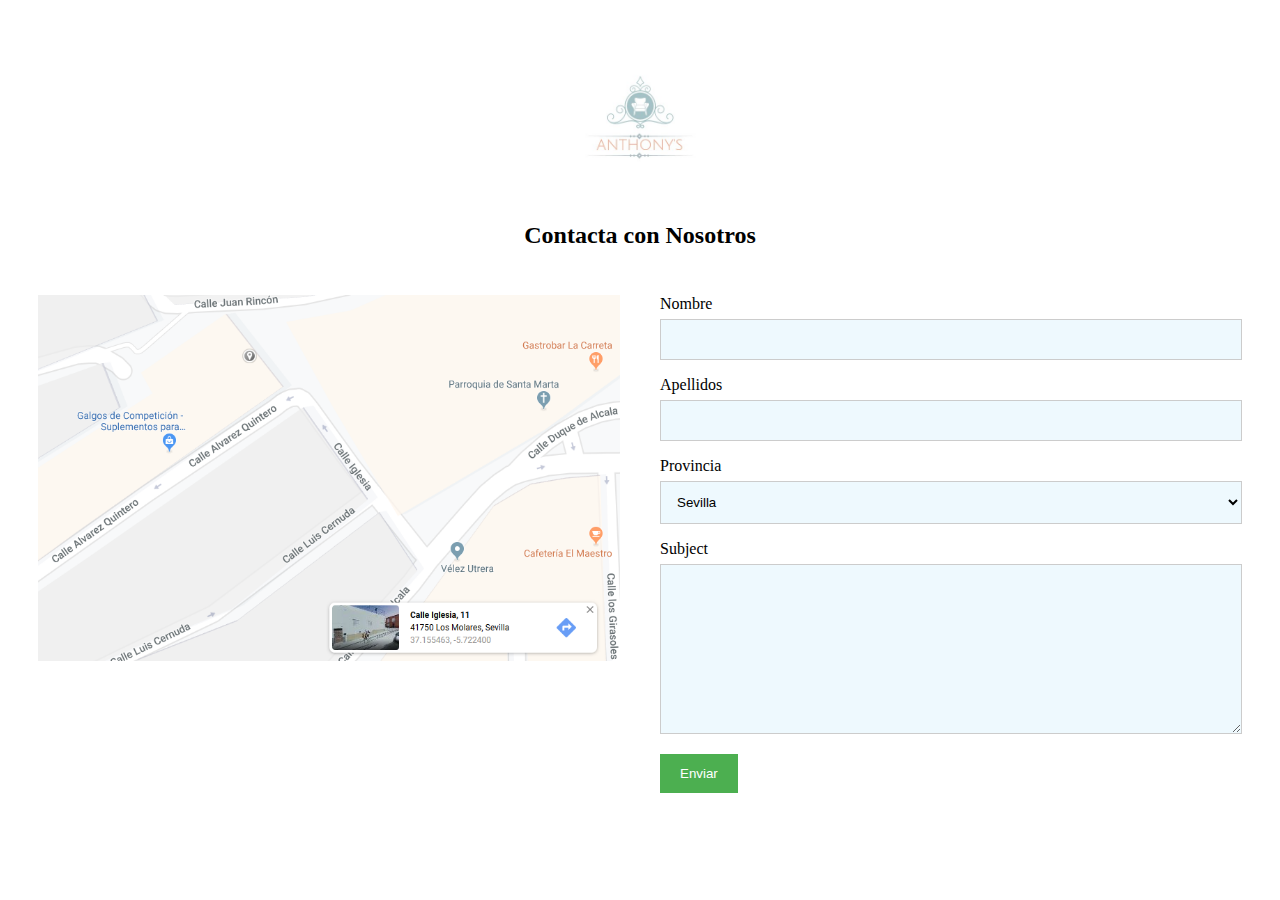
<file: ProyectoPrimerTrimestre/contacto.html>
<!DOCTYPE html>
<html>
    <head>
        <meta charset="utf-8">
        <title>Anthony's Furniture</title>
        <meta name="description" content="Anthony's tienda online: Sofás, colchones, decoración y muebles para tu dormitorio, salón, baño y cocina. ¡Diseño y decoración para todos!">
        <meta name="viewport" content="width=device-width, initial-scale=1">
        <script src="https://ajax.googleapis.com/ajax/libs/jquery/1.12.4/jquery.min.js"></script>
        <link rel="stylesheet" href="https://cdnjs.cloudflare.com/ajax/libs/font-awesome/4.7.0/css/font-awesome.min.css">
        <link href="https://fonts.googleapis.com/css?family=Raleway" rel="stylesheet">
        <link rel="stylesheet" href="contactoStyle.css">
        <link rel="icon" type="image/png" href="logoPagina.jpg" sizes="64x64">
        <script src="responsive.js"></script>
    </head>
    <body>
        <div class="container">
            <div class="title">
                <a class="header_logo" href="index.html">
                    <img class="header_anthonys-logo" src="logoPagina.jpg" alt="Anthony's tienda online: Sofás, colchones, decoración y muebles para tu dormitorio, salón, baño y cocina. ¡Diseño y decoración para todos!" title="Anthony's tienda online: Sofás, colchones, decoración y muebles para tu dormitorio, salón, baño y cocina. ¡Diseño y decoración para todos!">
                </a>
              <h2>Contacta con Nosotros</h2>
              <p></p>
            </div>
            <div class="row">
              <div class="column">
                <img src="img/mapa.PNG" style="width:100%">
              </div>
              <div class="column">
                <form action="/action_page.php">
                  <label for="fname">Nombre</label>
                  <input type="text" id="fname" name="firstname">
                  <label for="lname">Apellidos</label>
                  <input type="text" id="lname" name="lastname">
                  <label for="country">Provincia</label>
                  <select id="country" name="country">
                    <option value="sevilla">Sevilla</option>
                    <option value="granada">Granada</option>
                    <option value="malaga">Malaga</option>
                    <option value="huelva">Huelva</option>
                    <option value="jaen">Jaen</option>
                    <option value="cordoba">Córdoba</option>
                    <option value="almeria">Almeria</option>
                    <option value="cadiz">Cádiz</option>
                  </select>
                  <label for="subject">Subject</label>
                  <textarea class="subject" name="subject"></textarea>
                  <input type="submit" value="Enviar">
                </form>
              </div>
            </div>
          </div>        
    </body>
</html>
</file>
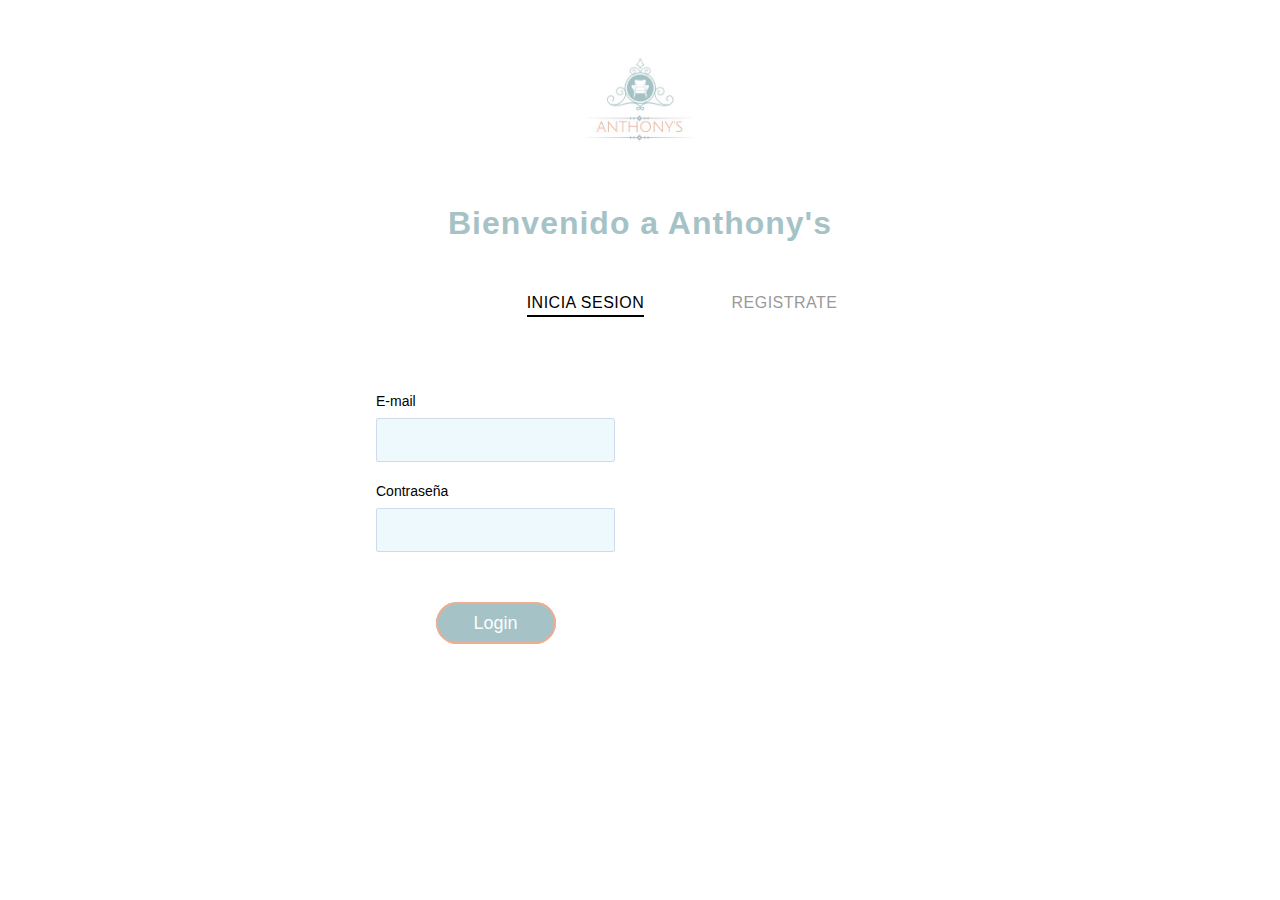
<file: ProyectoPrimerTrimestre/logIn.html>
<!DOCTYPE html>
<html>
    <head>
        <meta charset="utf-8">
        <title>Log In</title>
        <meta name="description" content="">
        <meta name="viewport" content="width=device-width, initial-scale=1">
        <link rel="stylesheet" href="logInStyle.css">
        <link rel="icon" type="image/png" href="logoPagina.jpg" sizes="64x64">
    </head>
    <body>
      <section class="forms-section">
          <a class="header_logo" href="index.html">
              <img class="header_anthonys-logo" src="logoPagina.jpg" alt="Anthony's tienda online: Sofás, colchones, decoración y muebles para tu dormitorio, salón, baño y cocina. ¡Diseño y decoración para todos!" title="Anthony's tienda online: Sofás, colchones, decoración y muebles para tu dormitorio, salón, baño y cocina. ¡Diseño y decoración para todos!">
          </a>
        <h1 class="section-title">Bienvenido a Anthony's</h1>
        <div class="forms">
          <div class="form-wrapper is-active">
            <button type="button" class="switcher switcher-login">
              Inicia Sesion
              <span class="underline"></span>
            </button>
            <form class="form form-login">
              <fieldset>
                <div class="input-block">
                  <label for="login-email">E-mail</label>
                  <input id="login-email" type="email" required>
                </div>
                <div class="input-block">
                  <label for="login-password">Contraseña</label>
                  <input id="login-password" type="password" required>
                </div>
              </fieldset>
              <button type="submit" class="btn-login">Login</button>
            </form>
          </div>
          <div class="form-wrapper">
            <button type="button" class="switcher switcher-signup">
              Registrate
              <span class="underline"></span>
            </button>
            <form class="form form-signup">
              <fieldset>
                <div class="input-block">
                    <label for="signup-nombre-confirm">Nombre Usuario</label>
                    <input id="signup-nombre-confirm" type="text" required>
                </div>
                <div class="input-block">
                  <label for="signup-email">E-mail</label>
                  <input id="signup-email" type="email" required>
                </div>
                <div class="input-block">
                  <label for="signup-password">Contraseña</label>
                  <input id="signup-password" type="password" required>
                </div>
                <div class="input-block">
                  <label for="signup-password-confirm">Confirmar Contraseña</label>
                  <input id="signup-password-confirm" type="password" required>
                </div>
              </fieldset>
              <button type="submit" class="btn-signup">Continuar</button>
            </form>
          </div>
        </div>
      </section>
      <script>
        const switchers = [...document.querySelectorAll('.switcher')]

        switchers.forEach(item => {
	      item.addEventListener('click', function() {
		    switchers.forEach(item => item.parentElement.classList.remove('is-active'))
		    this.parentElement.classList.add('is-active')
	        })
        })
      </script>
    </body>
</html>
</file>
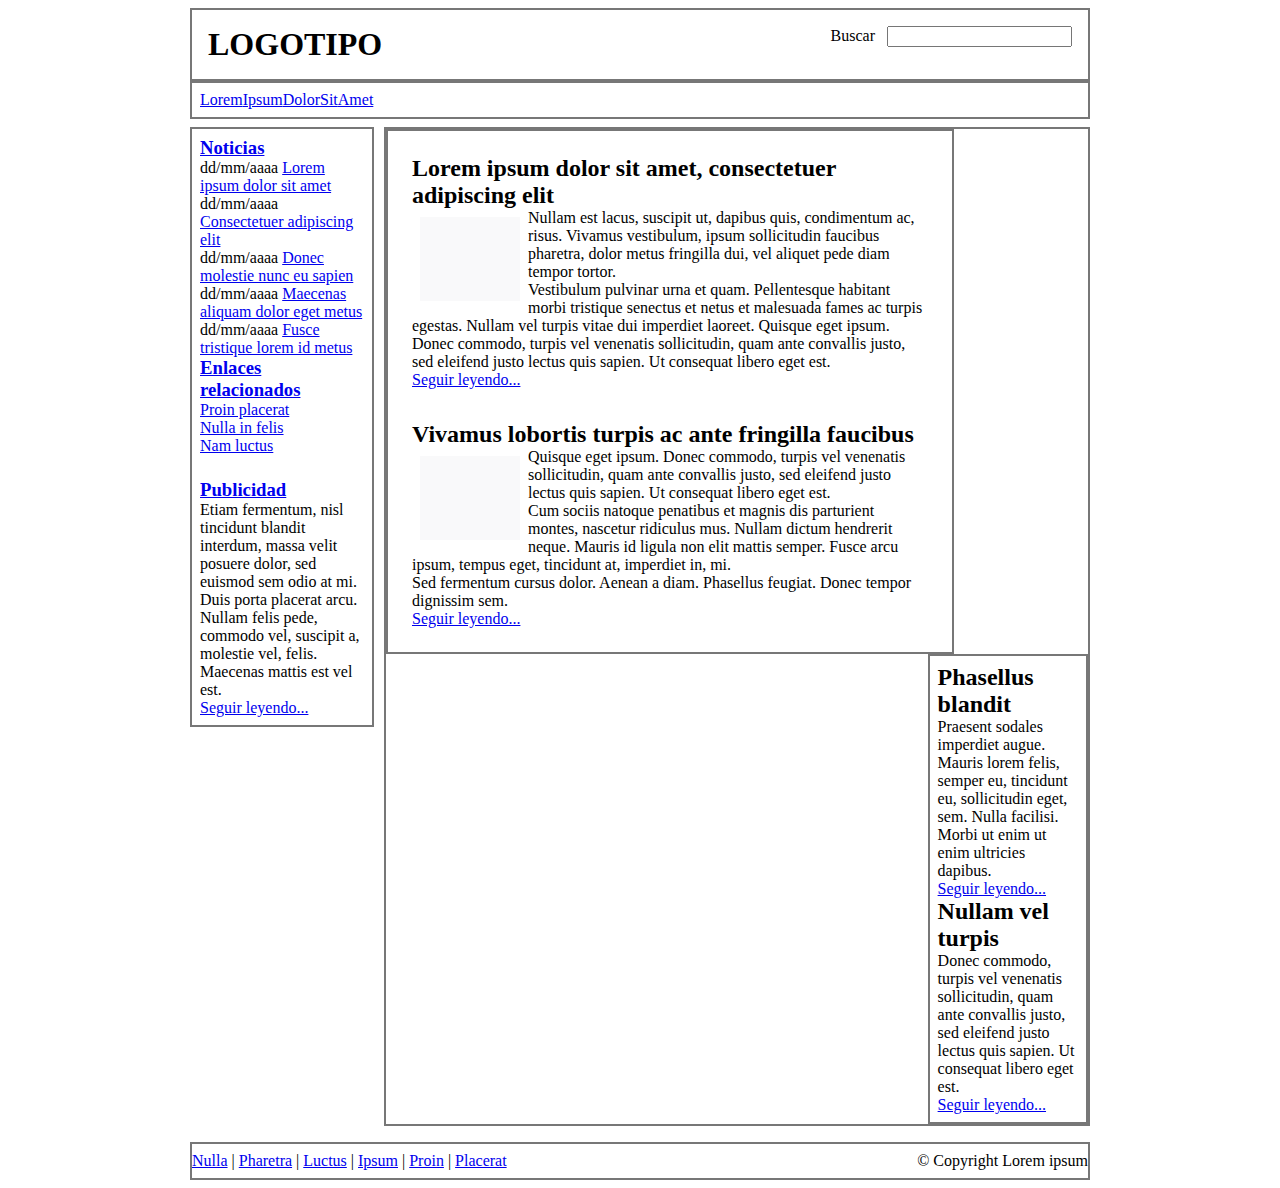
<file: Ejercicios Box Model/ej1/ej1.html>
<!DOCTYPE html PUBLIC "-//W3C//DTD XHTML 1.0 Transitional//EN" "http://www.w3.org/TR/xhtml1/DTD/xhtml1-transitional.dtd">
<html xmlns="http://www.w3.org/1999/xhtml" lang="es" xml:lang="es">

<head>
    <meta http-equiv="Content-Type" content="text/html; charset=iso-8859-1" />
   	<link rel="stylesheet" type="text/css" href="ej1.css" title="style" />
	<title>Lorem ipsum</title>
</head>

<body>
<!-- Contenedor -->
<div id="contenedor">

	<!-- Cabecera -->
	<div id="cabecera">
		<div id="logo">
			<h1><span>LOGOTIPO</span></h1>
		</div>

		<div id="buscador">
			<form action="#" method="post">
				Buscar &nbsp; <input name="busqueda" type="text" />
			</form>
		</div>
		
		<div class="clear"></div>
	</div>
	<!-- /Cabecera -->
	
	<!-- Menu principal -->
	<div id="menu">
		<ul id="menu_principal">
			<li><a href="#">Lorem</a></li>
			<li><a href="#">Ipsum</a></li>
			<li><a href="#">Dolor</a></li>
			<li><a href="#">Sit</a></li>
			<li><a href="#">Amet</a></li>
		</ul>
		<div class="clear"></div>
	</div>
	

	<!-- Lateral -->
	<div id="lateral">
	
		<!-- Noticias -->
		<div id="noticias">
			<h3><a href="#">Noticias</a></h3>
			<p><span class="fecha">dd/mm/aaaa</span> <a href="#">Lorem ipsum dolor sit amet</a></p>
			<p><span class="fecha">dd/mm/aaaa</span> <a href="#">Consectetuer adipiscing elit</a></p>
			<p><span class="fecha">dd/mm/aaaa</span> <a href="#">Donec molestie nunc eu sapien</a></p>
			<p><span class="fecha">dd/mm/aaaa</span> <a href="#">Maecenas aliquam dolor eget metus</a></p>
			<p><span class="fecha">dd/mm/aaaa</span> <a href="#">Fusce tristique lorem id metus</a></p>
				
			<h3><a href="#">Enlaces relacionados</a></h3>
			<ul>
				<li><a href="#">Proin placerat</a></li>
				<li><a href="#">Nulla in felis</a></li>
				<li><a href="#">Nam luctus</a></li>
			</ul>
		</div>
		<!-- /Noticias -->
	
		<!-- Publicidad -->
		<div id="publicidad">
			<h3><a href="#">Publicidad</a></h3>
			<p>Etiam fermentum, nisl tincidunt blandit interdum, massa velit posuere dolor, sed euismod sem odio at mi.</p>
			<p>Duis porta placerat arcu. Nullam felis pede, commodo vel, suscipit a, molestie vel, felis. Maecenas mattis est vel est.</p>
			<p><a href="#">Seguir leyendo...</a></p>
		</div>
		<!-- /Publicidad -->

	</div>
	<!-- /Lateral -->
	
<div id="contenido">
	
	<!-- Principal -->
	<div id="principal">
		
		<div class="articulo">
			<h2>Lorem ipsum dolor sit amet, consectetuer adipiscing elit</h2>
		
			<img src="imagenes/imagen.png" alt="Imagen gen�rica" />
			
			<p>Nullam est lacus, suscipit ut, dapibus quis, condimentum ac, risus. Vivamus vestibulum, ipsum sollicitudin faucibus pharetra, dolor metus fringilla dui, vel aliquet pede diam tempor tortor.</p>
			<p>Vestibulum pulvinar urna et quam. Pellentesque habitant morbi tristique senectus et netus et malesuada fames ac turpis egestas. Nullam vel turpis vitae dui imperdiet laoreet. Quisque eget ipsum.</p>
			<p>Donec commodo, turpis vel venenatis sollicitudin, quam ante convallis justo, sed eleifend justo lectus quis sapien. Ut consequat libero eget est.</p>
			<p><a href="#">Seguir leyendo...</a></p>
		</div>
	
		<div class="articulo">
			<h2>Vivamus lobortis turpis ac ante fringilla faucibus</h2>
		
			<img src="imagenes/imagen.png" alt="Imagen gen�rica" />
			
			<p>Quisque eget ipsum. Donec commodo, turpis vel venenatis sollicitudin, quam ante convallis justo, sed eleifend justo lectus quis sapien. Ut consequat libero eget est.</p>
			<p>Cum sociis natoque penatibus et magnis dis parturient montes, nascetur ridiculus mus. Nullam dictum hendrerit neque. Mauris id ligula non elit mattis semper. Fusce arcu ipsum, tempus eget, tincidunt at, imperdiet in, mi.</p>
			<p>Sed fermentum cursus dolor. Aenean a diam. Phasellus feugiat. Donec tempor dignissim sem.</p>
			<p><a href="#">Seguir leyendo...</a></p>
		</div>
		
	</div>
	<!-- /Principal -->
	
	<!-- Secundario -->
	<div id="secundario">
		<h2>Phasellus blandit</h2>
		<p>Praesent sodales imperdiet augue. Mauris lorem felis, semper eu, tincidunt eu, sollicitudin eget, sem. Nulla facilisi. Morbi ut enim ut enim ultricies dapibus.</p>
		<p><a href="#">Seguir leyendo...</a></p>
	
		<h2>Nullam vel turpis</h2>
		<p>Donec commodo, turpis vel venenatis sollicitudin, quam ante convallis justo, sed eleifend justo lectus quis sapien. Ut consequat libero eget est.</p>
		<p><a href="#">Seguir leyendo...</a></p>
	</div>
	<!-- /Secundario -->

	</div>
	<!-- /Contenido -->
	
    <div class="clear"></div>
	
    <!-- Pie -->
	<div id="pie">
		<span class="enlaces">
			<a href="#">Nulla</a> |
			<a href="#">Pharetra</a> |
			<a href="#">Luctus</a> |
			<a href="#">Ipsum</a> |
			<a href="#">Proin</a> |
			<a href="#">Placerat</a>
		</span>
		
		<span class="copyright">
			&copy; Copyright Lorem ipsum
		</span>
		<div class="clear"></div>
	</div>
	<!-- /Pie -->

</div>
<!-- /Contenedor -->

</body>
</html>
</file>
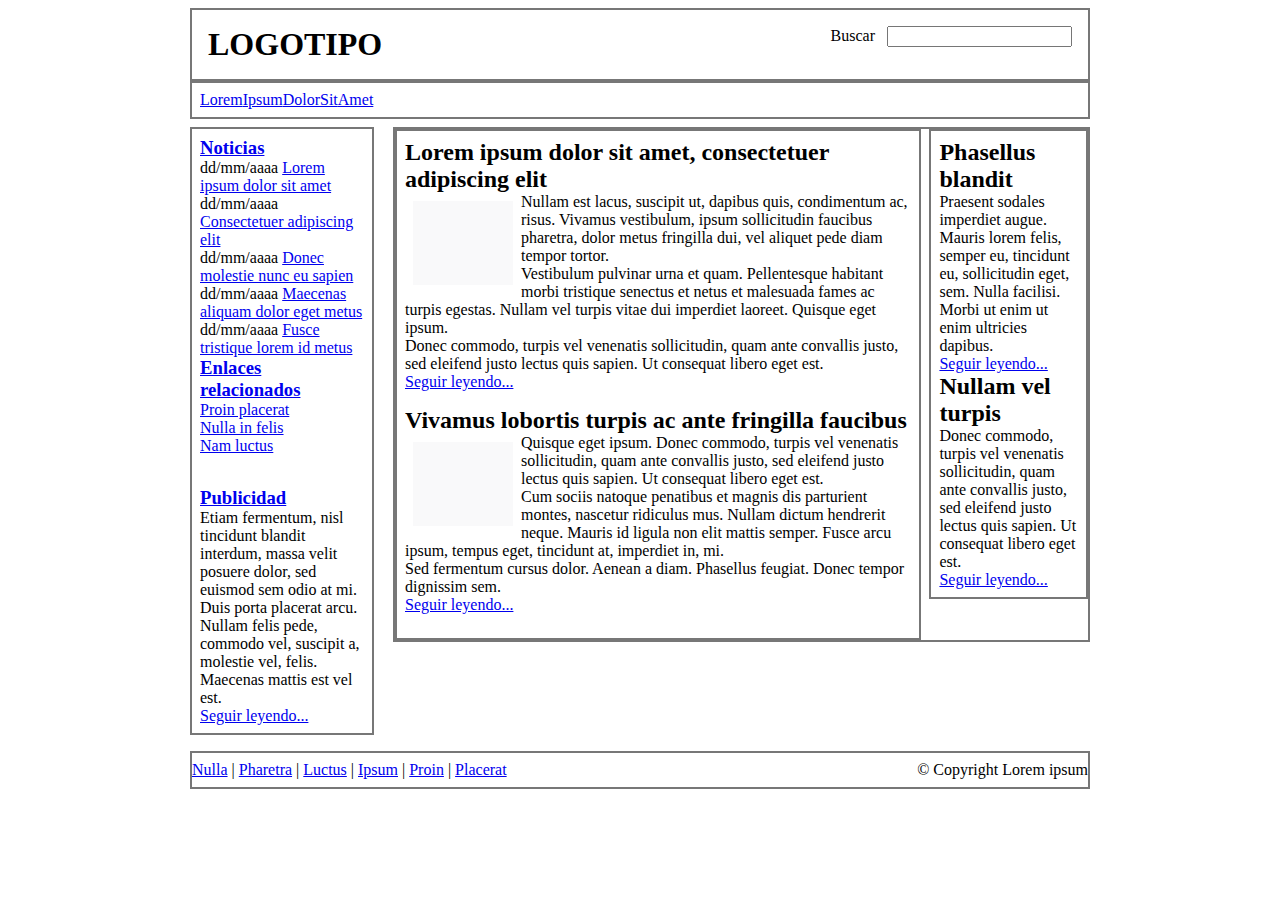
<file: Ejercicios Box Model/ej2/ej2.html>
<!DOCTYPE html>
<html lang="es">
<head>
    <meta http-equiv="Content-Type" content="text/html; charset=iso-8859-1" />
   	<link rel="stylesheet" type="text/css" href="ej2.css" title="style" />
	<title>Lorem ipsum</title>
</head>

<body>
<!-- Contenedor -->
<div id="contenedor">

	<!-- Cabecera -->
	<div id="cabecera">
		<div id="logo">
			<h1><span>LOGOTIPO</span></h1>
		</div>

		<div id="buscador">
			<form action="#" method="post">
				Buscar &nbsp; <input name="busqueda" type="text" />
			</form>
		</div>
		
		<div class="clear"></div>
	</div>
	<!-- /Cabecera -->
	
	<!-- Menu principal -->
	<div id="menu">
		<ul id="menu_principal">
			<li><a href="#">Lorem</a></li>
			<li><a href="#">Ipsum</a></li>
			<li><a href="#">Dolor</a></li>
			<li><a href="#">Sit</a></li>
			<li><a href="#">Amet</a></li>
		</ul>
		<div class="clear"></div>
	</div>
	

	<!-- Lateral -->
	<div id="lateral">
	
		<!-- Noticias -->
		<div id="noticias">
			<h3><a href="#">Noticias</a></h3>
			<p><span class="fecha">dd/mm/aaaa</span> <a href="#">Lorem ipsum dolor sit amet</a></p>
			<p><span class="fecha">dd/mm/aaaa</span> <a href="#">Consectetuer adipiscing elit</a></p>
			<p><span class="fecha">dd/mm/aaaa</span> <a href="#">Donec molestie nunc eu sapien</a></p>
			<p><span class="fecha">dd/mm/aaaa</span> <a href="#">Maecenas aliquam dolor eget metus</a></p>
			<p><span class="fecha">dd/mm/aaaa</span> <a href="#">Fusce tristique lorem id metus</a></p>
				
			<h3><a href="#">Enlaces relacionados</a></h3>
			<ul>
				<li><a href="#">Proin placerat</a></li>
				<li><a href="#">Nulla in felis</a></li>
				<li><a href="#">Nam luctus</a></li>
			</ul>
		</div>
		<!-- /Noticias -->
	
		<!-- Publicidad -->
		<div id="publicidad">
			<h3><a href="#">Publicidad</a></h3>
			<p>Etiam fermentum, nisl tincidunt blandit interdum, massa velit posuere dolor, sed euismod sem odio at mi.</p>
			<p>Duis porta placerat arcu. Nullam felis pede, commodo vel, suscipit a, molestie vel, felis. Maecenas mattis est vel est.</p>
			<p><a href="#">Seguir leyendo...</a></p>
		</div>
		<!-- /Publicidad -->

	</div>
	<!-- /Lateral -->
	
<div id="contenido">
	
	<!-- Principal -->
	<div id="principal">
		
		<div class="articulo">
			<h2>Lorem ipsum dolor sit amet, consectetuer adipiscing elit</h2>
		
			<img src="imagenes/imagen.png" alt="Imagen gen�rica" />
			
			<p>Nullam est lacus, suscipit ut, dapibus quis, condimentum ac, risus. Vivamus vestibulum, ipsum sollicitudin faucibus pharetra, dolor metus fringilla dui, vel aliquet pede diam tempor tortor.</p>
			<p>Vestibulum pulvinar urna et quam. Pellentesque habitant morbi tristique senectus et netus et malesuada fames ac turpis egestas. Nullam vel turpis vitae dui imperdiet laoreet. Quisque eget ipsum.</p>
			<p>Donec commodo, turpis vel venenatis sollicitudin, quam ante convallis justo, sed eleifend justo lectus quis sapien. Ut consequat libero eget est.</p>
			<p><a href="#">Seguir leyendo...</a></p>
		</div>
	
		<div class="articulo">
			<h2>Vivamus lobortis turpis ac ante fringilla faucibus</h2>
		
			<img src="imagenes/imagen.png" alt="Imagen gen�rica" />
			
			<p>Quisque eget ipsum. Donec commodo, turpis vel venenatis sollicitudin, quam ante convallis justo, sed eleifend justo lectus quis sapien. Ut consequat libero eget est.</p>
			<p>Cum sociis natoque penatibus et magnis dis parturient montes, nascetur ridiculus mus. Nullam dictum hendrerit neque. Mauris id ligula non elit mattis semper. Fusce arcu ipsum, tempus eget, tincidunt at, imperdiet in, mi.</p>
			<p>Sed fermentum cursus dolor. Aenean a diam. Phasellus feugiat. Donec tempor dignissim sem.</p>
			<p><a href="#">Seguir leyendo...</a></p>
		</div>
		
	</div>
	<!-- /Principal -->
	
	<!-- Secundario -->
	<div id="secundario">
		<h2>Phasellus blandit</h2>
		<p>Praesent sodales imperdiet augue. Mauris lorem felis, semper eu, tincidunt eu, sollicitudin eget, sem. Nulla facilisi. Morbi ut enim ut enim ultricies dapibus.</p>
		<p><a href="#">Seguir leyendo...</a></p>
	
		<h2>Nullam vel turpis</h2>
		<p>Donec commodo, turpis vel venenatis sollicitudin, quam ante convallis justo, sed eleifend justo lectus quis sapien. Ut consequat libero eget est.</p>
		<p><a href="#">Seguir leyendo...</a></p>
	</div>
	<!-- /Secundario -->

	</div>
	<!-- /Contenido -->
	
    <div class="clear"></div>
	
    <!-- Pie -->
	<div id="pie">
		<span class="enlaces">
			<a href="#">Nulla</a> |
			<a href="#">Pharetra</a> |
			<a href="#">Luctus</a> |
			<a href="#">Ipsum</a> |
			<a href="#">Proin</a> |
			<a href="#">Placerat</a>
		</span>
		
		<span class="copyright">
			&copy; Copyright Lorem ipsum
		</span>
		<div class="clear"></div>
	</div>
	<!-- /Pie -->

</div>
<!-- /Contenedor -->

</body>
</html>
</file>
<file: ProyectoPrimerTrimestre/contactoStyle.css>
* {
  box-sizing: border-box;
}


input[type=text], select, textarea {
  width: 100%;
  padding: 12px;
  border: 1px solid #ccc;
  margin-top: 6px;
  margin-bottom: 16px;
  resize: vertical;
  background-color: #eef9fe;
}

input[type=submit] {
  background-color: #4CAF50;
  color: white;
  padding: 12px 20px;
  border: none;
  cursor: pointer;
}

input[type=submit]:hover {
  background-color: #45a049;
}


.container {
  border-radius: 5px;
  background-color: white;
  padding: 10px;
}


.column {
  float: left;
  width: 50%;
  margin-top: 6px;
  padding: 20px;
}

img {
  width:100%
}

.title {
  text-align:center
}

.header_logo > img{
    width: 150px; 
    height: 150px;
    margin-top: 30px;
}

.row:after {
  content: "";
  display: table;
  clear: both;
}

.subject {
  height:170px
}

@media screen and (max-width: 600px) {
  .column, input[type=submit] {
    width: 100%;
    margin-top: 0;
  }
}
</file>
<file: ProyectoPrimerTrimestre/logInStyle.css>
*,
*::before,
*::after {
	box-sizing: border-box;
}

body {
	margin: 0;
	font-family: Roboto, -apple-system, 'Helvetica Neue', 'Segoe UI', Arial, sans-serif;

}

img {
  width: 150px; 
  height: 150px;
  margin-top: 30px;
}

.forms-section {
	display: flex;
	flex-direction: column;
	justify-content: center;
	align-items: center;
}

.section-title {
	font-size: 32px;
	letter-spacing: 1px;
	color: #a5c3c6;
}

.forms {
	display: flex;
	align-items: flex-start;
	margin-top: 30px;
}

.form-wrapper {
	animation: hideLayer .3s ease-out forwards;
}

.form-wrapper.is-active {
	animation: showLayer .3s ease-in forwards;
}

@keyframes showLayer {
	50% {
		z-index: 1;
	}
	100% {
		z-index: 1;
	}
}

@keyframes hideLayer {
	0% {
		z-index: 1;
	}
	49.999% {
		z-index: 1;
	}
}

.switcher {
	position: relative;
	cursor: pointer;
	display: block;
	margin-right: auto;
	margin-left: auto;
	padding: 0;
	text-transform: uppercase;
	font-family: inherit;
	font-size: 16px;
	letter-spacing: .5px;
	color: #999;
	background-color: transparent;
	border: none;
	outline: none;
	transform: translateX(0);
	transition: all .3s ease-out;
}

.form-wrapper.is-active .switcher-login {
	color: black;
	transform: translateX(90px);
}

.form-wrapper.is-active .switcher-signup {
	color: black;
	transform: translateX(-90px);
}

.underline {
	position: absolute;
	bottom: -5px;
	left: 0;
	overflow: hidden;
	pointer-events: none;
	width: 100%;
	height: 2px;
}

.underline::before {
	content: '';
	position: absolute;
	top: 0;
	left: inherit;
	display: block;
	width: inherit;
	height: inherit;
	background-color: currentColor;
	transition: transform .2s ease-out;
}

.switcher-login .underline::before {
	transform: translateX(101%);
}

.switcher-signup .underline::before {
	transform: translateX(-101%);
}

.form-wrapper.is-active .underline::before {
	transform: translateX(0);
}

.form {
	overflow: hidden;
	min-width: 260px;
	margin-top: 50px;
	padding: 30px 25px;
  border-radius: 5px;
	transform-origin: top;
}

.form-login {
	animation: hideLogin .3s ease-out forwards;
}

.form-wrapper.is-active .form-login {
	animation: showLogin .3s ease-in forwards;
}

@keyframes showLogin {
	0% {
		background: hidden;
		transform: translate(40%, 10px);
	}
	50% {
		transform: translate(0, 0);
	}
	100% {
		background-color: #fff;
		transform: translate(35%, -20px);
	}
}

@keyframes hideLogin {
	0% {
		background-color: #fff;
		transform: translate(35%, -20px);
	}
	50% {
		transform: translate(0, 0);
	}
	100% {
		background: hidden;
		transform: translate(40%, 10px);
	}
}

.form-signup {
	animation: hideSignup .3s ease-out forwards;
}

.form-wrapper.is-active .form-signup {
	animation: showSignup .3s ease-in forwards;
}

@keyframes showSignup {
	0% {
		background: hidden;
		transform: translate(-40%, 10px) scaleY(.8);
	}
	50% {
		transform: translate(0, 0) scaleY(.8);
	}
	100% {
		background-color: #fff;
		transform: translate(-35%, -20px) scaleY(1);
	}
}

@keyframes hideSignup {
	0% {
		background-color: #fff;
		transform: translate(-35%, -20px) scaleY(1);
	}
	50% {
		transform: translate(0, 0) scaleY(.8);
	}
	100% {
		background: hidden;
		transform: translate(-40%, 10px) scaleY(.8);
	}
}

.form fieldset {
	position: relative;
	opacity: 0;
	margin: 0;
	padding: 0;
	border: 0;
	transition: all .3s ease-out;
}

.form-login fieldset {
	transform: translateX(-50%);
}

.form-signup fieldset {
	transform: translateX(50%);
}

.form-wrapper.is-active fieldset {
	opacity: 1;
	transform: translateX(0);
	transition: opacity .4s ease-in, transform .35s ease-in;
}

.input-block {
	margin-bottom: 20px;
}

.input-block label {
	font-size: 14px;
  color: black;
}

.input-block input {
	display: block;
	width: 100%;
	margin-top: 8px;
	padding-right: 15px;
	padding-left: 15px;
	font-size: 16px;
	line-height: 40px;
	color: #3b4465;
  background: #eef9fe;
  border: 1px solid #cddbef;
  border-radius: 2px;
}

.form [type='submit'] {
	opacity: 0;
	display: block;
	min-width: 120px;
	margin: 30px auto 10px;
	font-size: 18px;
	line-height: 40px;
	border-radius: 25px;
	border: none;
	transition: all .3s ease-out;
}

.form-wrapper.is-active .form [type='submit'] {
	opacity: 1;
	transform: translateX(0);
	transition: all .4s ease-in;
}

.btn-login {
  color: #fbfdff;
  background-color: #a5c3c6;
  box-shadow: inset 0 0 0 2px #efac91;
  transform: translateX(-30%);
}

.btn-signup {
	color: white;
	background: #efac91;
	box-shadow: inset 0 0 0 2px #a5c3c6;
	transform: translateX(30%);
}

@media only screen and (max-width: 411px){
	
	img {
		width: 150px; 
		height: 150px;
		margin-top: 30px;
	  }
	  
	  .forms-section {
		  display: flex;
		  flex-direction: column;
		  justify-content: center;
		  align-items: center;
	  }
	  
	  .section-title {
		  font-size: 32px;
		  letter-spacing: 1px;
		  color: #a5c3c6;
	  }
	  
	  .forms {
		  display: flex;
		  align-items: flex-start;
		  margin-top: 30px;
	  }
	  
	  .form-wrapper {
		  animation: hideLayer .3s ease-out forwards;
	  }
	  
	  .form-wrapper.is-active {
		  animation: showLayer .3s ease-in forwards;
	  }
	  
	  @keyframes showLayer {
		  50% {
			  z-index: 1;
		  }
		  100% {
			  z-index: 1;
		  }
	  }
	  
	  @keyframes hideLayer {
		  0% {
			  z-index: 1;
		  }
		  49.999% {
			  z-index: 1;
		  }
	  }
	  
	  .switcher {
		  position: relative;
		  cursor: pointer;
		  display: block;
		  margin-right: auto;
		  margin-left: auto;
		  padding: 0;
		  text-transform: uppercase;
		  font-family: inherit;
		  font-size: 16px;
		  letter-spacing: .5px;
		  color: #999;
		  background-color: transparent;
		  border: none;
		  outline: none;
		  transform: translateX(0);
		  transition: all .3s ease-out;
	  }
	  
	  .form-wrapper.is-active .switcher-login {
		  color: black;
		  transform: translateX(90px);
	  }
	  
	  .form-wrapper.is-active .switcher-signup {
		  color: black;
		  transform: translateX(-90px);
	  }
	  
	  .underline {
		  position: absolute;
		  bottom: -5px;
		  left: 0;
		  overflow: hidden;
		  pointer-events: none;
		  width: 100%;
		  height: 2px;
	  }
	  
	  .underline::before {
		  content: '';
		  position: absolute;
		  top: 0;
		  left: inherit;
		  display: block;
		  width: inherit;
		  height: inherit;
		  background-color: currentColor;
		  transition: transform .2s ease-out;
	  }
	  
	  .switcher-login .underline::before {
		  transform: translateX(101%);
	  }
	  
	  .switcher-signup .underline::before {
		  transform: translateX(-101%);
	  }
	  
	  .form-wrapper.is-active .underline::before {
		  transform: translateX(0);
	  }
	  
	  .form {
		  overflow: hidden;
		  min-width: 260px;
		  margin-top: 50px;
		  padding: 30px 25px;
		border-radius: 5px;
		  transform-origin: top;
	  }
	  
	  .form-login {
		  animation: hideLogin .3s ease-out forwards;
	  }
	  
	  .form-wrapper.is-active .form-login {
		  animation: showLogin .3s ease-in forwards;
	  }
	  
	  @keyframes showLogin {
		  0% {
			  background: hidden;
			  transform: translate(40%, 10px);
		  }
		  50% {
			  transform: translate(0, 0);
		  }
		  100% {
			  background-color: #fff;
			  transform: translate(35%, -20px);
		  }
	  }
	  
	  @keyframes hideLogin {
		  0% {
			  background-color: #fff;
			  transform: translate(35%, -20px);
		  }
		  50% {
			  transform: translate(0, 0);
		  }
		  100% {
			  background: hidden;
			  transform: translate(40%, 10px);
		  }
	  }
	  
	  .form-signup {
		  animation: hideSignup .3s ease-out forwards;
	  }
	  
	  .form-wrapper.is-active .form-signup {
		  animation: showSignup .3s ease-in forwards;
	  }
	  
	  @keyframes showSignup {
		  0% {
			  background: hidden;
			  transform: translate(-40%, 10px) scaleY(.8);
		  }
		  50% {
			  transform: translate(0, 0) scaleY(.8);
		  }
		  100% {
			  background-color: #fff;
			  transform: translate(-35%, -20px) scaleY(1);
		  }
	  }
	  
	  @keyframes hideSignup {
		  0% {
			  background-color: #fff;
			  transform: translate(-35%, -20px) scaleY(1);
		  }
		  50% {
			  transform: translate(0, 0) scaleY(.8);
		  }
		  100% {
			  background: hidden;
			  transform: translate(-40%, 10px) scaleY(.8);
		  }
	  }
	  
	  .form fieldset {
		  position: relative;
		  opacity: 0;
		  margin: 0;
		  padding: 0;
		  border: 0;
		  transition: all .3s ease-out;
	  }
	  
	  .form-login fieldset {
		  transform: translateX(-50%);
	  }
	  
	  .form-signup fieldset {
		  transform: translateX(50%);
	  }
	  
	  .form-wrapper.is-active fieldset {
		  opacity: 1;
		  transform: translateX(0);
		  transition: opacity .4s ease-in, transform .35s ease-in;
	  }
	  
	  .input-block {
		  margin-bottom: 20px;
	  }
	  
	  .input-block label {
		  font-size: 14px;
		color: black;
	  }
	  
	  .input-block input {
		  display: block;
		  width: 100%;
		  margin-top: 8px;
		  padding-right: 15px;
		  padding-left: 15px;
		  font-size: 16px;
		  line-height: 40px;
		  color: #3b4465;
		background: #eef9fe;
		border: 1px solid #cddbef;
		border-radius: 2px;
	  }
	  
	  .form [type='submit'] {
		  opacity: 0;
		  display: block;
		  min-width: 120px;
		  margin: 30px auto 10px;
		  font-size: 18px;
		  line-height: 40px;
		  border-radius: 25px;
		  border: none;
		  transition: all .3s ease-out;
	  }
	  
	  .form-wrapper.is-active .form [type='submit'] {
		  opacity: 1;
		  transform: translateX(0);
		  transition: all .4s ease-in;
	  }
	  
	  .btn-login {
		color: #fbfdff;
		background-color: #a5c3c6;
		box-shadow: inset 0 0 0 2px #efac91;
		transform: translateX(-30%);
	  }
	  
	  .btn-signup {
		  color: white;
		  background: #efac91;
		  box-shadow: inset 0 0 0 2px #a5c3c6;
		  transform: translateX(30%);
	  }
}
</file>
<file: Ejercicios Box Model/ej1/ej1.css>
/*-- Básico ----------------------------------------------------------*/
ul, ul li { margin: 0; padding: 0; list-style: none; }
h1, h2, h3, p, form { margin: 0; padding: 0; }
.clear { clear: both; }
img { border: none; }

/*-- Layout ----------------------------------------------------------*/
#contenedor {
  width: 90%;
  max-width: 900px;
  width: expression(document.body.clientWidth > 901? "900px": "auto");
  margin: 0 auto;
}

#cabecera, #menu, #lateral, #contenido, #contenido #principal, #contenido #secundario, #pie {
  border: 2px solid #777;
}

#cabecera { clear: both; }
#menu { clear: both; }
#lateral { float: left; width: 20%; }
#contenido { float: right; width: 78%; }
#contenido #principal { float: left; width: 78%; }
#contenido #secundario { float: right; width: 20%; }
#pie { clear: both; }

/*-- Cabecera --------------------------------------------------------*/
#cabecera #logo { float: left; }
#cabecera #buscador { float: right; }

/*-- Menu ------------------------------------------------------------*/
#menu ul#menu_principal li { display: inline; float: left; }

/*-- Seccion Principal -----------------------------------------------*/
#contenido #principal .articulo img { width: 100px; float: left; }

/*-- Pie de pagina ---------------------------------------------------*/
#pie .enlaces   { float: left; }
#pie .copyright { float: right; }


/* === IMPORTANTE ============================
    A partir de aqui incluye tu css
============================================= */

#cabecera { padding: 1em; }
#menu { padding: .5em; margin-bottom: .5em; }
#noticias, #publicidad, #principal, #secundario { padding: .5em; }
#pie { padding-bottom: .5em; padding-top: .5em; margin-top: 1em; }  

.articulo { padding: 1em; }
#publicidad { padding-top: 1em; }

img { margin: .5em; }
</file>
<file: Ejercicios Box Model/ej2/ej2.css>
/*-- Basico ----------------------------------------------------------*/
ul, ul li { margin: 0; padding: 0; list-style: none; }
h1, h2, h3, p, form { margin: 0; padding: 0; }
.clear { clear: both; }
img { border: none; }

/*-- Layout ----------------------------------------------------------*/
#contenedor {
  width: 90%;
  max-width: 900px;
  width: expression(document.body.clientWidth > 901? "900px": "auto");
  margin: 0 auto;
}

#cabecera, #menu, #lateral, #contenido, #contenido #principal, #contenido #secundario, #pie {
  border: 2px solid #777;
}

#cabecera { clear: both; }
#menu { clear: both; }
#lateral { float: left; width: 20%; }
#contenido { float: right; width: 78%; }
#contenido #principal { float: left; width: 78%; }
#contenido #secundario { float: right; width: 20%; }
#pie { clear: both; }

/*-- Cabecera --------------------------------------------------------*/
#cabecera #logo { float: left; }
#cabecera #buscador { float: right; }

/*-- Menu ------------------------------------------------------------*/
#menu ul#menu_principal li { display: inline; float: left; }

/*-- Seccion Principal -----------------------------------------------*/
#contenido #principal .articulo img { width: 100px; float: left; }

/*-- Pie de pagina ---------------------------------------------------*/
#pie .enlaces   { float: left; }
#pie .copyright { float: right; }

/* === IMPORTANTE ============================
    A partir de aqui incluye tu css
============================================= */


#cabecera,
#menu,
#lateral,
#lateral #noticias,
#lateral #publicidad,
#contenido,
#contenido #principal,
#contenido #secundario,
#pie {
  padding: .5em;
}

#lateral {
  padding: 0;
}

#cabecera {
  padding: 1em;
}

#menu {
  margin-bottom: .5em;
}

#contenido {
  width: 77%;
  padding: 0;
}

#contenido #principal {
  width: 73%;
}

#pie {
  padding: .5em 0;
  margin-top: 1em;
}

#contenido #principal .articulo {
  margin-bottom: 1em;
}

#contenido #principal .articulo img { 
  margin: .5em;
}

#lateral #publicidad {
  margin-top: 1em;
}
</file>
